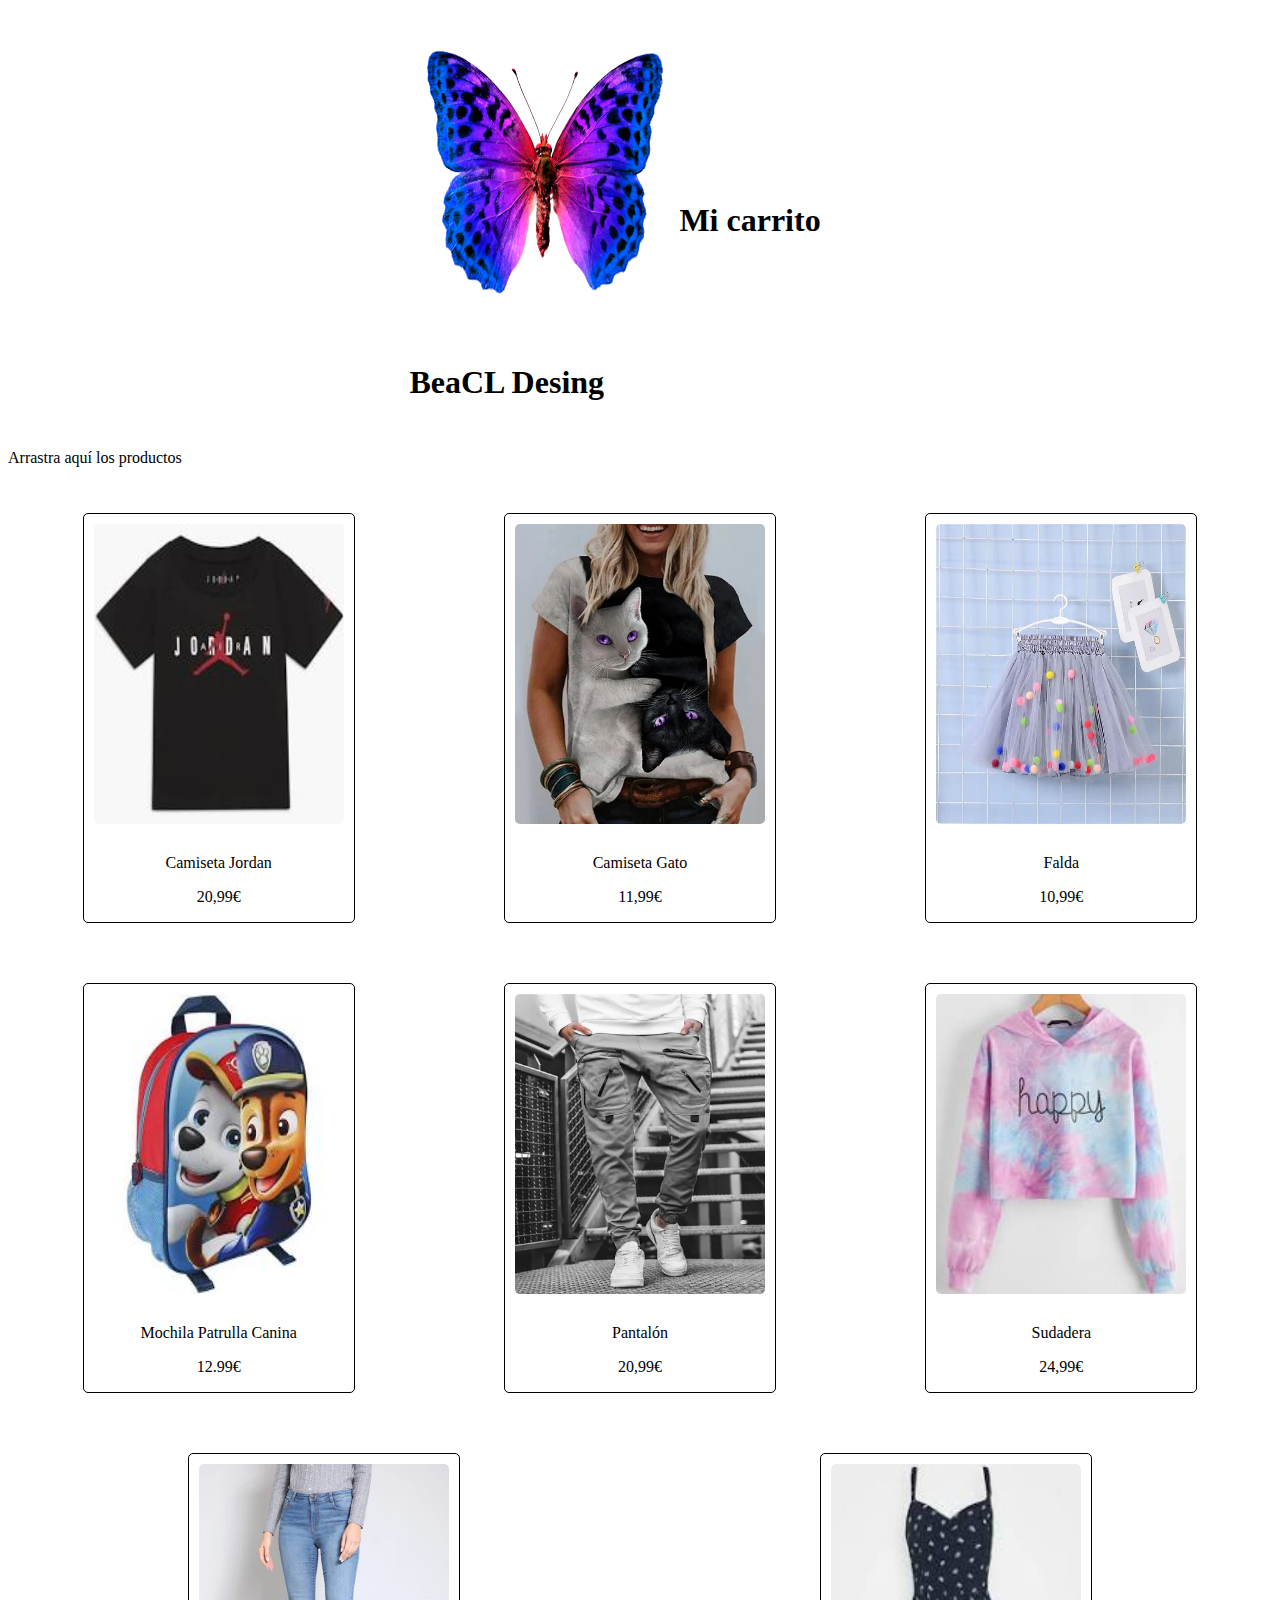
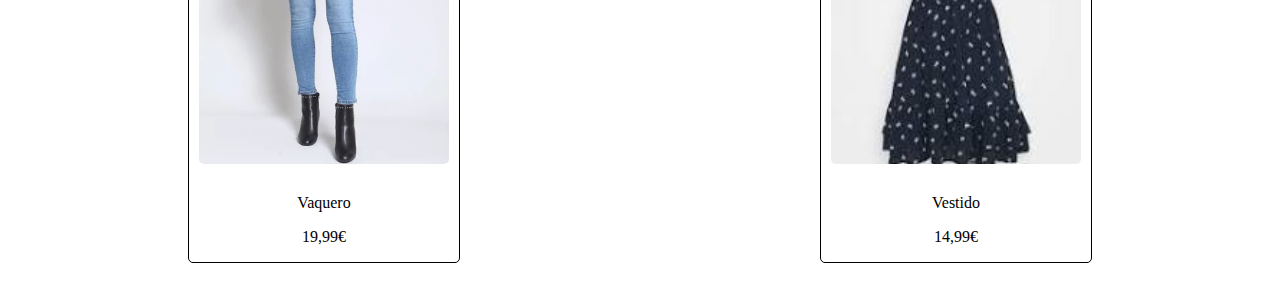
<file: index.html>
<!DOCTYPE html>
<html lang="en">
    <head>
        <meta charset="UTF-8" />
        <meta http-equiv="X-UA-Compatible" content="IE=edge" />
        <meta name="viewport" content="width=device-width, initial-scale=1.0" />
        <link rel="stylesheet" href="styles.css" />
        <link
            rel="stylesheet"
            href="https://use.fontawesome.com/releases/v5.8.1/css/all.css"
            integrity="sha384-50oBUHEmvpQ+1lW4y57PTFmhCaXp0ML5d60M1M7uH2+nqUivzIebhndOJK28anvf"
            crossorigin="anonymous"
        />
        <title>Document</title>
    </head>
    <body>
        <nav class="carrito">
            <div class="carrito__logo">
                <img class="butterfly" src="/assets/Mariposa-Violeta.png" alt="" />
                <h3 class="carrito__h3">BeaCL Desing</h3>
            </div>
            <div class="carrito__carro">
                <h3 class="carrito__h3">Mi carrito</h3>
                <i class="fas fa-cart-arrow-down"></i>
            </div>
        </nav>
        <div class="container" id="container">
            <p>Arrastra aquí los productos</p>
        </div>
        <div class="products">
            <div class="products__box" id="product" draggable="true">
                <img src="/assets/camiseta.jpg" alt="camiseta" />
                <p>Camiseta Jordan</p>
                <p>20,99€</p>
            </div>
            <div class="products__box" id="product" draggable="true">
                <img src="/assets/camisetagato.jpg" alt="camiseta gato" />
                <p>Camiseta Gato</p>
                <p>11,99€</p>
            </div>
            <div class="products__box" id="product" draggable="true">
                <img src="/assets/falda.jpg" alt="falda" />
                <p>Falda</p>
                <p>10,99€</p>
            </div>
            <div class="products__box" id="product" draggable="true">
                <img src="/assets/mochila.jpg" alt="mochila" />
                <p>Mochila Patrulla Canina</p>
                <p>12.99€</p>
            </div>
            <div class="products__box" id="product" draggable="true">
                <img src="/assets/panatlon.jpg" alt="pantalon" />
                <p>Pantalón</p>
                <p>20,99€</p>
            </div>
            <div class="products__box" id="product" draggable="true">
                <img src="/assets/sudadera.jpg" alt="sudadera" />
                <p>Sudadera</p>
                <p>24,99€</p>
            </div>
            <div class="products__box" id="product" draggable="true">
                <img src="/assets/vaquero.jpg" alt="vaquero" />
                <p>Vaquero</p>
                <p>19,99€</p>
            </div>
            <div class="products__box" id="product" draggable="true">
                <img src="/assets/vestido.jpg" alt="vestido" />
                <p>Vestido</p>
                <p>14,99€</p>
            </div>
        </div>
        <script src="index.js">
            
        </script>
    </body>
</html>
</file>
<file: styles.css>
*{
    box-sizing: border-box;
}

.carrito{
    display: flex;
    justify-content: center;
    align-items: center;
}

.carrito__h3{
    font-size: xx-large;
    margin-right: 50px;
}

i{
    font-size: xx-large;
}

img{
    width:250px;
    height: 300px;
    margin: 10px;
    border-radius: 5px;
    
}

.products{
    display: flex;
    justify-content: space-around;
    flex-wrap: wrap;
}

.products__box{
    flex-direction: column;
    align-items: center;
    text-align: center;
    border: 1px solid black;
    margin: 30px;
    border-radius: 5px;
}
</file>
